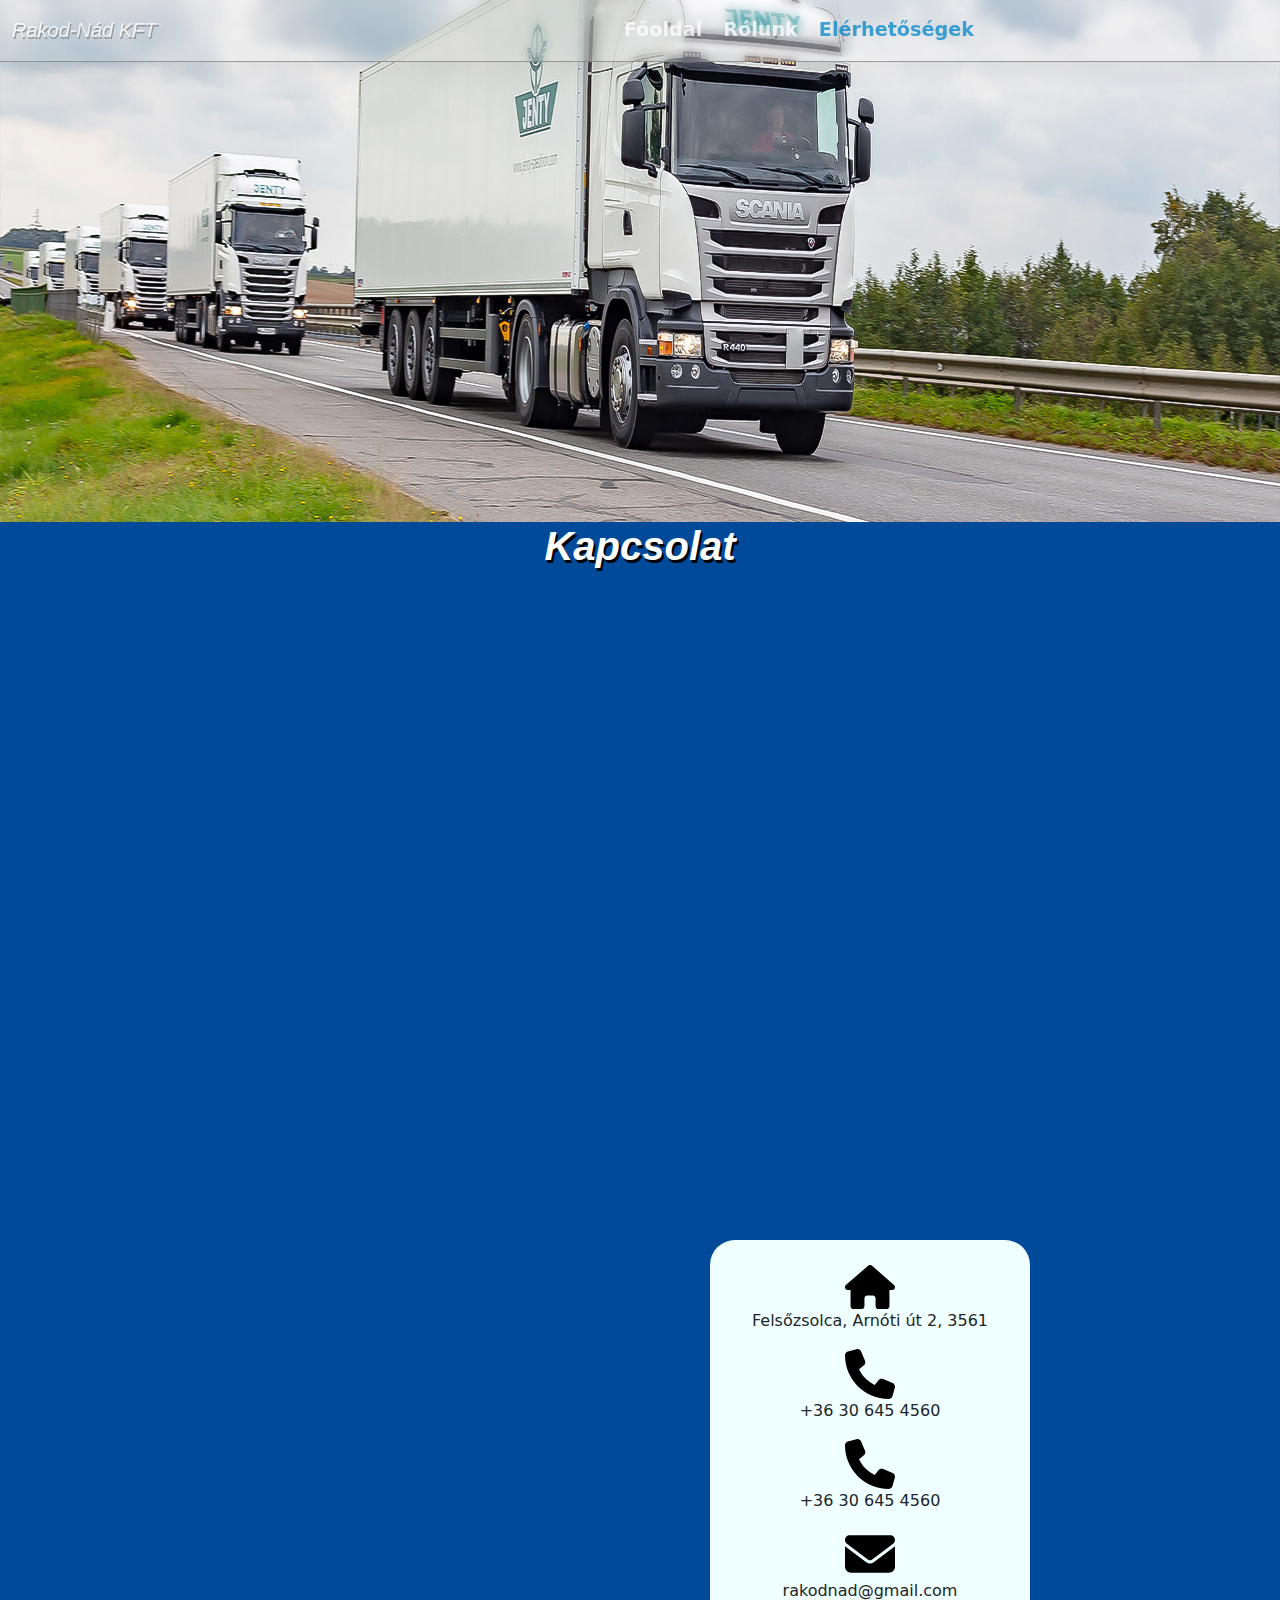
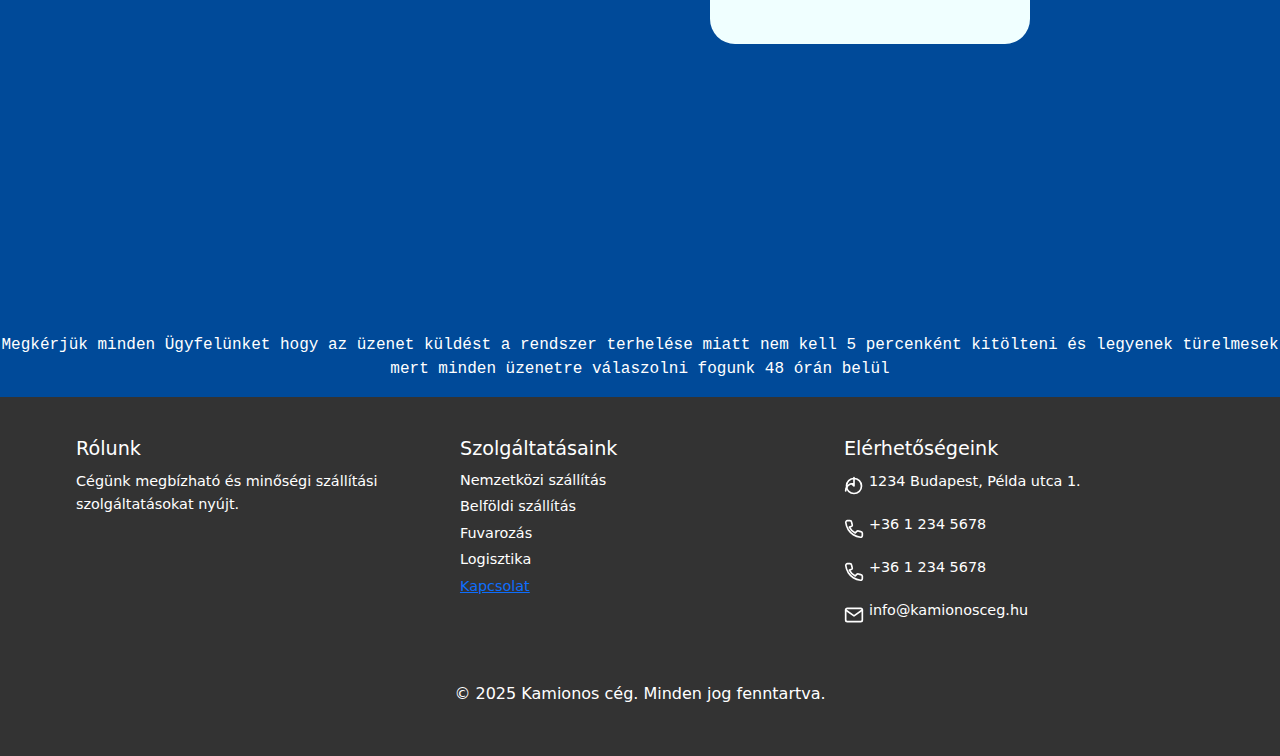
<file: html/elerhetoseg.html>
<!DOCTYPE html>
<html lang="hu">
<head>
    <meta charset="UTF-8">
    <meta name="viewport" content="width=device-width, initial-scale=1.0">

    <link href="https://cdn.jsdelivr.net/npm/bootstrap@5.3.3/dist/css/bootstrap.min.css" rel="stylesheet" integrity="sha384-QWTKZyjpPEjISv5WaRU9OFeRpok6YctnYmDr5pNlyT2bRjXh0JMhjY6hW+ALEwIH" crossorigin="anonymous">
    <script src="https://cdn.jsdelivr.net/npm/bootstrap@5.3.3/dist/js/bootstrap.bundle.min.js" integrity="sha384-YvpcrYf0tY3lHB60NNkmXc5s9fDVZLESaAA55NDzOxhy9GkcIdslK1eN7N6jIeHz" crossorigin="anonymous"></script>
    <link rel="stylesheet" href="../css/style.css">
    <link rel="shortcut icon" href="../img/rakodnad.png" type="image/x-icon">

    <title>Rakod-Nád KFT</title>
</head>
    <body>
      <header>
        <nav class="navbar navbar-expand-lg">
            <div class="container-fluid">
              <a class="navbar-brand" href="#">Rakod-Nád KFT</a>
              <button class="navbar-toggler" type="button" data-bs-toggle="collapse" data-bs-target="#navbarNavAltMarkup" aria-controls="navbarNavAltMarkup" aria-expanded="false" aria-label="Toggle navigation">
                <span class="navbar-toggler-icon"></span>
              </button>
              <div class="collapse navbar-collapse" id="navbarNavAltMarkup">
                <div class="Center navbar-nav">
                  <a class="nav-link" aria-current="page" href="/html/index.html">Főoldal</a>
                  <a class="nav-link" href="/html/informacio.html">Rólunk</a>
                  <a class="nav-link active" href="#">Elérhetőségek</a>
                </div>
              </div>
            </div>
          </nav>
          <img class="HeadIMGeler" src="/img/truck_3.jpg" alt="">
          <h1 class="Kapcsolat">Kapcsolat</h1>
          </header>
          <section class=" fade-in-on-scroll">
            <iframe style="border-radius: 15px;" id="map" src="https://www.google.com/maps/embed?pb=!1m18!1m12!1m3!1d1662.9195194271338!2d20.856300939011113!3d48.12092848334851!2m3!1f0!2f0!3f0!3m2!1i1024!2i768!4f13.1!3m3!1m2!1s0x473f5fa332972d49%3A0xdb13855e6ec5fb0f!2zRmVsc8WRenNvbGNhLCBBcm7Ds3RpIMO6dCAyLCAzNTYx!5e1!3m2!1shu!2shu!4v1738445588270!5m2!1shu!2shu" width="600" height="450" style="border:0;" allowfullscreen="" loading="lazy" referrerpolicy="no-referrer-when-downgrade"></iframe>
            <div class="containera" style="background-color: azure; float: right; margin-top: 105px;">
              <svg xmlns="http://www.w3.org/2000/svg" width="50px" viewBox="0 0 576 512"><!--!Font Awesome Free 6.7.2 by @fontawesome - https://fontawesome.com License - https://fontawesome.com/license/free Copyright 2025 Fonticons, Inc.--><path d="M575.8 255.5c0 18-15 32.1-32 32.1l-32 0 .7 160.2c0 2.7-.2 5.4-.5 8.1l0 16.2c0 22.1-17.9 40-40 40l-16 0c-1.1 0-2.2 0-3.3-.1c-1.4 .1-2.8 .1-4.2 .1L416 512l-24 0c-22.1 0-40-17.9-40-40l0-24 0-64c0-17.7-14.3-32-32-32l-64 0c-17.7 0-32 14.3-32 32l0 64 0 24c0 22.1-17.9 40-40 40l-24 0-31.9 0c-1.5 0-3-.1-4.5-.2c-1.2 .1-2.4 .2-3.6 .2l-16 0c-22.1 0-40-17.9-40-40l0-112c0-.9 0-1.9 .1-2.8l0-69.7-32 0c-18 0-32-14-32-32.1c0-9 3-17 10-24L266.4 8c7-7 15-8 22-8s15 2 21 7L564.8 231.5c8 7 12 15 11 24z"/></svg>
              <p>Felsőzsolca, Arnóti út 2, 3561</p>
              <svg xmlns="http://www.w3.org/2000/svg" width="50px" viewBox="0 0 512 512"><!--!Font Awesome Free 6.7.2 by @fontawesome - https://fontawesome.com License - https://fontawesome.com/license/free Copyright 2025 Fonticons, Inc.--><path d="M164.9 24.6c-7.7-18.6-28-28.5-47.4-23.2l-88 24C12.1 30.2 0 46 0 64C0 311.4 200.6 512 448 512c18 0 33.8-12.1 38.6-29.5l24-88c5.3-19.4-4.6-39.7-23.2-47.4l-96-40c-16.3-6.8-35.2-2.1-46.3 11.6L304.7 368C234.3 334.7 177.3 277.7 144 207.3L193.3 167c13.7-11.2 18.4-30 11.6-46.3l-40-96z"/></svg>
              <p>+36 30 645 4560</p>
              <svg xmlns="http://www.w3.org/2000/svg" width="50px" viewBox="0 0 512 512"><!--!Font Awesome Free 6.7.2 by @fontawesome - https://fontawesome.com License - https://fontawesome.com/license/free Copyright 2025 Fonticons, Inc.--><path d="M164.9 24.6c-7.7-18.6-28-28.5-47.4-23.2l-88 24C12.1 30.2 0 46 0 64C0 311.4 200.6 512 448 512c18 0 33.8-12.1 38.6-29.5l24-88c5.3-19.4-4.6-39.7-23.2-47.4l-96-40c-16.3-6.8-35.2-2.1-46.3 11.6L304.7 368C234.3 334.7 177.3 277.7 144 207.3L193.3 167c13.7-11.2 18.4-30 11.6-46.3l-40-96z"/></svg>
              <p>+36 30 645 4560</p>
              <svg xmlns="http://www.w3.org/2000/svg" width="50px" viewBox="0 0 512 512"><!--!Font Awesome Free 6.7.2 by @fontawesome - https://fontawesome.com License - https://fontawesome.com/license/free Copyright 2025 Fonticons, Inc.--><path d="M48 64C21.5 64 0 85.5 0 112c0 15.1 7.1 29.3 19.2 38.4L236.8 313.6c11.4 8.5 27 8.5 38.4 0L492.8 150.4c12.1-9.1 19.2-23.3 19.2-38.4c0-26.5-21.5-48-48-48L48 64zM0 176L0 384c0 35.3 28.7 64 64 64l384 0c35.3 0 64-28.7 64-64l0-208L294.4 339.2c-22.8 17.1-54 17.1-76.8 0L0 176z"/></svg>
            <p>rakodnad@gmail.com</p>
            </div>
            <div class="fade-in-on-scroll">
            <h1 class="Kapcsolat" id="ide">Ajánlat kérés </h1>
            <p class="Kapcsolat">Kérdése van? Írjon nekünk vagy hívjon bizalommal minden hétköznap 8:00 - 17.00 között várjuk megkeresését.</p>
            <div class="row elreheto" style="text-align: center; margin-left: auto; margin-right: auto; display: flex;">
              <div class="col-md-6 elso">
                <h1>Iroda</h1>
                <p>Ügyfélszolgálat</p>
                <h2>+36 1 234 5678</h2>
                <h2>info@kamionosceg.hu</h2>
              </div>
              <div class="col-md-6 masodik">
                <h1>Nádasi István</h1>
                <p>Tulajdonos</p>
                <h2>+36 1 234 5678</h2>
                <h2>info@kamionosceg.hu</h2>
              </div>
              </div>
              <div class="row">
                <h1 id="messagea">Üzenet Küldés</h1>
                <img class="col-lg-6" src="/img/carokep3.png" alt="">
              <div class="uzenet col-lg-6">
              <form
                action="https://formspree.io/f/xldjzrlj"
                class="fs-form"
                target="_top"
                method="POST"
              >
                <div class="fs-field">
                  <label class="fs-label" for="name">Teljes Név</label><br>
                  <input class="fs-input" id="name" name="name" required/>
                </div>
                <div class="fs-field">
                  <label class="fs-label" for="email">Email</label><br>
                  <input class="fs-input" id="email" name="email" required />
                </div>
                <div class="fs-field">
                  <label class="fs-label" for="number">Mobil</label><br>
                  <input class="fs-input" id="number" name="number" />
                </div>
                <div class="fs-field">
                  <label class="fs-label" for="message">Üzenet</label><br>
                  <textarea
                  rows="3"
                  cols="50"
                    class="fs-textarea"
                    id="message"
                    name="message"
                    required
                  ></textarea>
                </div>
                <div class="fs-button-group">
                  <button class="fs-button" type="submit">Küldés</button>
                </div>
              </form>
              <div>
              </div>
              </div>
            </div>
            </div>
                <p id="formP">Megkérjük minden Ügyfelünket hogy az üzenet küldést a rendszer terhelése miatt nem kell 5 percenként kitölteni és legyenek türelmesek mert minden üzenetre válaszolni fogunk 48 órán belül</p>
              </div>
              </section>
              <footer>
                <div class="MyFooter">
                  <div class="row">
                    <div class="col-md-4 FooterSorok">
                      <h3>Rólunk</h3>
                      <p>Cégünk megbízható és minőségi szállítási szolgáltatásokat nyújt.</p>
                    </div>
                    <div class="col-md-4 FooterSorok">
                      <h3>Szolgáltatásaink</h3>
                      <ul>
                        <li>Nemzetközi szállítás</li>
                        <li>Belföldi szállítás</li>
                        <li>Fuvarozás</li>
                        <li>Logisztika</li>
                        <li><a href="/html/elerhetoseg.html#ide">Kapcsolat</a></li>
                      </ul>
                    </div>
                    <div class="col-md-4 FooterSorok">
                      <h3>Elérhetőségeink</h3>
                      <div style="display: flex; flex-direction: column;">
                        <div style="display: flex; align-items: center; margin-bottom: 10px;">
                          <svg xmlns="http://www.w3.org/2000/svg" width="24" height="24" viewBox="0 0 24 24" fill="none" stroke="currentColor" stroke-width="2" stroke-linecap="round" stroke-linejoin="round">
                            <path d="M3 12a9 9 0 1 0 18 0a9 9 0 1 0-18 0" />
                            <path d="M12 2v10l-2-2m-8 8a9 9 0 0 1 9-9" />
                          </svg>
                          <p>1234 Budapest, Példa utca 1.</p>
                        </div>
                        <div style="display: flex; align-items: center; margin-bottom: 10px;">
                          <svg xmlns="http://www.w3.org/2000/svg" width="24" height="24" viewBox="0 0 24 24" fill="none" stroke="currentColor" stroke-width="2" stroke-linecap="round" stroke-linejoin="round">
                            <path d="M22 16.92v3a2 2 0 0 1-2.18 2 19.79 19.79 0 0 1-8.63-3.07 19.5 19.5 0 0 1-6-6 19.79 19.79 0 0 1-3.07-8.67A2 2 0 0 1 4.11 2h3a2 2 0 0 1 2 1.72 12.84 12.84 0 0 0 .7 2.81 2 2 0 0 1-.45 2.11L6.44 9.63a16 16 0 0 0 7.08 7.08l1.77-1.77a2 2 0 0 1 2.11-.45 12.84 12.84 0 0 0 2.81.72A2 2 0 0 1 22 16.92z" />
                          </svg>
                          <p>+36 1 234 5678</p>
                        </div>
                        <div style="display: flex; align-items: center; margin-bottom: 10px;">
                          <svg xmlns="http://www.w3.org/2000/svg" width="24" height="24" viewBox="0 0 24 24" fill="none" stroke="currentColor" stroke-width="2" stroke-linecap="round" stroke-linejoin="round">
                            <path d="M22 16.92v3a2 2 0 0 1-2.18 2 19.79 19.79 0 0 1-8.63-3.07 19.5 19.5 0 0 1-6-6 19.79 19.79 0 0 1-3.07-8.67A2 2 0 0 1 4.11 2h3a2 2 0 0 1 2 1.72 12.84 12.84 0 0 0 .7 2.81 2 2 0 0 1-.45 2.11L6.44 9.63a16 16 0 0 0 7.08 7.08l1.77-1.77a2 2 0 0 1 2.11-.45 12.84 12.84 0 0 0 2.81.72A2 2 0 0 1 22 16.92z" />
                          </svg>
                          <p>+36 1 234 5678</p>
                        </div>
                        <div style="display: flex; align-items: center; margin-bottom: 10px;">
                          <svg xmlns="http://www.w3.org/2000/svg" width="24" height="24" viewBox="0 0 24 24" fill="none" stroke="currentColor" stroke-width="2" stroke-linecap="round" stroke-linejoin="round">
                            <path d="M4 4h16c1.1 0 2 .9 2 2v12c0 1.1-.9 2-2 2H4c-1.1 0-2-.9-2-2V6c0-1.1.9-2 2-2z" />
                            <polyline points="22,6 12,13 2,6" />
                          </svg>
                          <p>info@kamionosceg.hu</p>
                        </div>
                      </div>
                    </div>
                  </div>
                  <div class="row">
                    <div class="col-md-12">
                      <p>&copy; 2025 Kamionos cég. Minden jog fenntartva.</p>
                    </div>
                  </div>
                </div>
              </footer>
          <div id="progressBar"></div>
          <img onclick="topFunction()" id="myBtn" title="Go to top" src="/img/scrollButton.png" alt="">
        <script src="../js/index.js"></script>
    </body>
</html>
</file>
<file: css/style.css>
@font-face {
    font-family: myFirstFont;
    src: url(sansation_light.woff);
 }

 html {
    scroll-behavior: smooth;
  }

body{
    /*background-image: linear-gradient(gray,blue);*/
    background-color: #004a99;

}

nav{
    grid-area: menu;
    border-bottom: 1px gray solid;
}

.nav-link{
   margin-left: 5px;
   font-weight: bold;
   font-size: larger;
   display: inline-block;
   position: relative;
   color: white;
}

.navbar-nav .nav-link.active{
    color: #0087ca;
}

.nav-link:after{
    content: '';
    position: absolute;
    width: 100%;
    transform: scaleX(0);
    height: 2px;
    bottom: 0;
    left: 0;
    background-color: blue;
    transform-origin: bottom right;
    transition: transform 0.25s ease-out;
}

.nav-link:hover:after{
    transform: scaleX(1);
    transform-origin: bottom left;
}

div>a{
    text-align: center;
}


.Center{
    margin-left: 40%;
}

.image{
    border-radius: 50px;
    box-shadow: 0 10px 30px rgba(255, 255, 255, 0.3);
    margin-top: 100px;
    margin-left: 100px;
    transform: rotate(-10deg);
}

.image2{
    border-radius: 50px;
    box-shadow: 2px 10px 30px rgba(255, 255, 255, 0.3);
    margin-top: 200px;
    margin-left: -30px;
    transform: rotate(10deg);
}

#map{
    margin-left: 150px;
    margin-top: 100px;
}

#szoveg{
    color: white;
    font-family: myFirstFont;
    background: rgba(255, 255, 255, 0.2);
    padding: 10px;
    letter-spacing: 1px;
    border-radius: 15px;
    box-shadow: 0 2px 30px rgba(255, 255, 255, 0.3);


}

.footer{
    background-color: #0087ca;
    display: block;
}

.card1{
    width: 300px;
    background-color: black;
    color: white;
    margin-top: 100px;
    padding-right: 100px;
}

.card2{
    width: 300px;
    background-color: black;
    color: white;
    margin-top: 100px;
}

.card3{
    width: 300px;
    background-color: black;
    color: white;
    margin-top: 100px;
}

.navbar{
    opacity: 0.75;
    box-shadow: 0 4px 30px rgba(0, 0, 0, 0.1);
    backdrop-filter: blur(5px);
    -webkit-backdrop-filter: blur(5px);

    z-index: 1000;

    position: sticky;
    top: 0;
    overflow: hidden;
}


.navbar-brand{
    font-family: 'Franklin Gothic Medium', 'Arial Narrow', Arial, sans-serif;
    font-style:italic ;
    text-shadow: 1px 2px gray;
    color: white;
}

.navbar-brand:hover{
    font-family: 'Franklin Gothic Medium', 'Arial Narrow', Arial, sans-serif;
    font-style:italic ;
    text-shadow: 1px 2px gray;
    color: white;

    cursor:auto;
}

.containera{
    text-align: center;
    padding: 25px 0px;
    border-radius: 25px;
    width: 25%;
    display: block;
    margin-right: 250px;

    grid-template-areas:
    'header header header header header header'
    'menu main main main main right'
    'footer footer footer footer footer footer';

}

.box{
    background-color: white;
    max-width: 750px;
    margin-left: auto;
    margin-right: auto;
    display: flexbox;
}

#card1{
    background-color: #0087ca;
    display: flex;
}

#card2{
    background-color: #0087ca;
    display: flex;
}

#card3{
    background-color: #0087ca;
    display: flex;
}

#card4{
    background-color: #0087ca;
    display: flex;
}

table{
    width: 900px;
    margin-left: auto;
    margin-right: auto;
    display: block;
    height: 500px;

    border: 1px solid black;
    box-shadow: 2px 3px gray;
    border-radius: 15px;
    box-shadow: 0 2px 30px rgba(255, 255, 255, 0.3);
    margin-top: 25px;

    opacity: 0.75;
    box-shadow: 0 4px 30px rgba(0, 0, 0, 0.1);
    backdrop-filter: blur(5px);
    -webkit-backdrop-filter: blur(5px);
    display: flexbox;
}

.cimek{
    font-size: large;
    font-weight: bold;
    font-style: italic;

    text-decoration: underline;
}

.leiras{
    max-width: 450px;
    text-align: center;

    color: white;
}

.focim{
    text-align: justify;
    font-size: large;
    font-weight: bold;
    font-style: italic;
    text-align: center;
    padding-bottom: 20px;
}


.szolgaltatasAlcim{
     margin-left: 10px;
}

.Kapcsolat{
    text-align: center;
    color: white;
    font-family: 'Franklin Gothic Medium', 'Arial Narrow', Arial, sans-serif;
    font-style: italic;
    text-shadow: 2px 3px black;
    font-weight: bold;
}

.HeadIMG{
    position: relative;
    z-index: 1;
    width: 100%;
    margin-top: -190px;
    border-bottom: 1px solid black;
    height: 1055px;
}

.szolgaltatas-Tobb{
    text-decoration: none;
    color: gray;
    font-size: large;
    
}
.BOX{
    position: relative;
    z-index: 2;
    text-align: left;
    margin-left: 10%;
    margin-top: -350px;
    color: white;

}

.HeadIMGeler{
  margin-top: -190px;
  width: 100%;
  height: 650px;
}

.BOX>p{
    color: gray;
    margin-top: -10px;
}

#kor{
    margin-left: auto;
    margin-right: auto;
    display: flex;

    position: relative;
    z-index: 1;
    margin-top: 100px;
}

#kor:hover{
    width: 120px;
    transition: ease-in-out all 1s;
}

.services{
    margin-top: 100px;
}

.container {
    width: 80%;
    margin: 0 auto;
    overflow: hidden;
}

.services {
    padding: 50px 0;
}
.services .container {
    display: flex;
    justify-content: space-around;
}
.service {
    text-align: center;
}

.navbar-nav .nav-link:hover {
    color: #007bff; /* Példa szín */
    transform: translateY(-2px); /* Enyhe mozgás felfelé */
    transition: all 0.2s ease-in-out; /* Simább átmenet */
  }
  
  .service:hover {
    box-shadow: 2px 4px 8px rgba(0, 0, 0, 0.45); /* Finom árnyék */
    transform: scale(1.02); /* Enyhe nagyítás */
    transition: all 0.2s ease-in-out;
  }

  #imageGallery {
    margin-top: 20px; /* Példa margó */
  }

  #progressBar {
    position: fixed;
    top: 0;
    left: 0;
    width: 100%;
    height: 5px;
    background-color: #007bff; /* Példa szín */
    z-index: 999;
    transform-origin: 0%;
    transform: scaleX(0);
    transition: transform 0.2s ease-out;
  }
  .fade-in-on-scroll {
    opacity: 0;
    transition: opacity 1s ease-in-out;
  }
  
  .fade-in-on-scroll.visible {
    opacity: 1;
  }


  #myBtn {
    display: none;
    position: fixed;
    bottom: 20px;
    right: 30px;
    z-index: 99;
    outline: none;
    cursor: pointer;
    border-radius: 50px;
    transition: all ease-in-out 0.5s;
  }
  
  #myBtn:hover {
    transform: skew(15deg);
  }


  #Rolunkheadimg{
    margin-top: 35px;
    margin-right: 10px;
    margin-left: 10px;
    border-radius: 15px;
    max-width: 100%;
  }

  .Rolunkheadp{
    
    color: white;
    font-family: myFirstFont;
    padding: 10px;
    letter-spacing: 1px;
  }

  #Bemutakozas{
    text-align: center;
    font-family:Verdana, Geneva, Tahoma, sans-serif;
    font-style: italic;
    font-weight: bold;
    text-decoration: underline;
    color: #007bff;
  }

  footer {
    background-color: #333;
    color: #fff;
    padding: 20px 0;
  }
  
  footer .container {
    width: 100%;
    max-width: 1200px;
  }
  
  footer .row {
    display: flex;
    flex-wrap: wrap;
  }
  
  footer .col-md-4 {
    width: 33.33%;
  }
  
  footer h3 {
    font-size: 1.5em;
    margin-bottom: 10px;
  }
  
  footer ul {
    list-style: none;
    padding: 0;
  }
  
  footer ul li {
    margin-bottom: 5px;
  }
  
  footer p {
    margin-bottom: 10px;
  }

  .rolunkBemutat{
    margin-bottom: 10px;

    display: block;
    align-items: flex-start;
  }

  .BOX>p{
    color: white;
  }

.MyFooter {
    padding: 20px 0;
    text-align: left;
  }

  .FooterSorok {
    margin-bottom: 20px;
  }

  .FooterSorok h3 {
    font-size: 1.2em;
    margin-bottom: 10px;
  }

  .FooterSorok p {
    font-size: 0.9em;
    line-height: 1.6;
  }

  .FooterSorok ul {
    list-style: none;
    padding: 0;
  }

  .FooterSorok ul li {
    font-size: 0.9em;
    margin-bottom: 5px;
  }

  .FooterSorok svg {
    width: 20px;
    height: 20px;
    margin-right: 5px;
  }

  .MyFooter .row {
    width: 90%; /* Adjust width for responsiveness */
    margin: 0 auto;
  }

  .MyFooter .row:last-child {
    text-align: center;
    margin-top: 20px;
  }

  @media (max-width: 768px) {
    .FooterSorok {
      text-align: center;
    }

    .MyFooter .row {
      width: 95%;
    }
  }

  .elreheto{

      width: 50%;
  }

  #ajan{
    text-align: center;
  }

  #gyik{
    text-align: center;
  }

  #galeria{
    text-align: center;
    font-family:Verdana, Geneva, Tahoma, sans-serif;
    font-style: italic;
    font-weight: bold;
    text-decoration: underline;
    color: #007bff;

    
  }

  #carouselExampleSlidesOnly{
    width: 900px;
    margin-left: auto;
    margin-right: auto;
    display: flex;
  }

  .elso>h1, .masodik>h1{
    font-weight: bold;
    color: white;
    text-shadow: 2px 3px black;
  }

  .elso>p, .masodik>p{
    font-size: large;
    font-style: italic;
    font-family: 'Trebuchet MS', 'Lucida Sans Unicode', 'Lucida Grande', 'Lucida Sans', Arial, sans-serif;
    color: white;
    text-shadow: 2px 3px black;
  }

  .elso>h2, .masodik>h2{
    font-family: Impact, Haettenschweiler, 'Arial Narrow Bold', sans-serif;
    text-decoration: underline;
    color: white;
    text-shadow: 2px 3px black;
  }

  hr{
    margin-top: 100px;
    border: none;
  }

  .fs-label{
    font-family: Impact, Haettenschweiler, 'Arial Narrow Bold', sans-serif;
    text-decoration: underline;
    color: white;
    font-size: large;
    text-shadow: 1px 2px black;
  }

  form{
    margin-left: auto;
    margin-right: auto;
    display: block;
    text-align: center;
    margin-top: 35px;

    margin-bottom: 15px;
    
  }

  .fs-button{
    border-radius: 25px;
    padding: 5px 12px;
    background-color: blue;
    border: none;
    font-family:Cambria, Cochin, Georgia, Times, 'Times New Roman', serif;
    color: white;
    transition: all ease-in-out 0.5s;
  }

  .fs-button:hover{
    background-color: white;
    color: blue;
    box-shadow: 2px 2px black;
  }

  #messagea{
    text-align: center;
    margin-top: 15px;
    color: white;
    text-shadow: 2px 3px black;
    font-family:fantasy;
    text-decoration: underline;
  }

  #formP{
    text-align: center;
    color: white;
    font-family:monospace;
  }

  #NewHR{
    border: 1px black solid;
    width: 75%;
    margin-left: auto;
    margin-right: auto;
    display: flex;
    margin-top: 0;
  }

  .szamolo{
    padding-top:120px;
    text-align: center;
  }

  .col-lg-5>h1{
    color: white;
    text-shadow: 2px 2px black;
    text-decoration: underline;
    font-style: italic;
    font-family: fantasy;
  }

  #Vontato, #Partner, #years, #Country{
    text-align: center;
    font-size: larger;
    font-family:'Times New Roman', Times, serif;
    font-weight: bold;
    color: whitesmoke;
    text-shadow: 3px 3px black;
  }

/*-----------------kész------------------*/


@media (max-width: 1024px) {
    #map {
        margin-left: 0px;
        width: 100%;
    }

    .containera {
      width: 100%;
      margin-left: auto;
      margin-right: auto;
      display: flexbox;
      padding-left: 20px;
      box-sizing: border-box;
      text-align: center;
      position: sticky;
  }

  #carouselExampleSlidesOnly{
    width: 100%;
    margin-left: auto;
    margin-right: auto;
    display: flex;
  }

  #rolunkBemutat{
    display: block;
  }

  hr{
    margin-top: 0px;
    height: 0px;
  }

  nav-link{
    margin-left: auto;
    margin-right: auto;
    display: flex;
  }

  .elso>h2, .masodik>h2{
    margin-left: -25px;
  }

  #Rolunkheadimg{
    margin-left: 0px;
  }
}

@media (mix-width: 768px) {
    .col-lg-6 {
      width: 100%;
      align-items: flex-start;
      display: flex;
      margin-top: -100px;
    }

    #szoveg{
        width: 100%;
        margin-left: 0px;
        letter-spacing: 0px;
    }

    #map {
      margin-left: 0px;
      width: 100%;
    }
    .containera {
      width: 100%;
      margin: auto;
      display: block;
      text-align: center;
      position: relative;

    }
    .services .container {
      display: flex; 
      flex-direction: column; 
      margin-left: auto;
      margin-right: auto;
    }
    .services{
        margin-bottom: 15px;
    }

    #szoveg{
        font-size: 0.75rem;
    }

    footer{
        width: 100%;
    }

    .HeadIMG { 
      margin-top: -800px;
  }

  hr{
    margin-top: 0px;
    height: 0px;
  }

  #leiras{
    display: block;
  }

  #rolunkBemutat{
    display: block;
  }

  nav-link{
    margin-left: auto;
    margin-right: auto;
    display: flex;
  }

  #Rolunkheadimg{
    margin-left: 0px;
  }
  }

@media (min-width: 992px) { 
    .row {
      max-width: 1200px; 
      margin: 0 auto; 
    }
    .col-lg-6 {
      max-width: 800px; 
      align-items: flex-start;
      display: flex;
    }
    .col-lg-3 {
      max-width: 300px; 
    }

  }

@media (max-width: 576px) {
    .FooterSorok {
      text-align: center;
    }
    .MyFooter .row div{
      width: 100%;
    }
    .MyFooter .row div:not(:last-child){
      margin-bottom: 20px;
    }
  }

/*------------------------------------------*/

@media (max-width: 768px) {
    table, thead, tbody, th, td, tr {
      width: 100%;
      height: 100%;
    }
}

@media (max-width: 768px) {
    .service, .serviceJobb, .serviceBal {
        margin-left: auto;
        margin-right: auto;
        display: block;
        flex-direction:column;
    }
}

@media (max-width: 1650px) {
    table, thead, tbody, th, td, tr {
      width: 100%;
      height: 100%;
    }

    hr{
      margin-top: 0px;
      height: 0px;
    }
}

@media (max-width: 768px) {
    .nav-link {
        margin-right: 100px;
    }
}

@media (max-width: 768px) {
    .navbar {
        width: 100%;
    }
}
</file>
